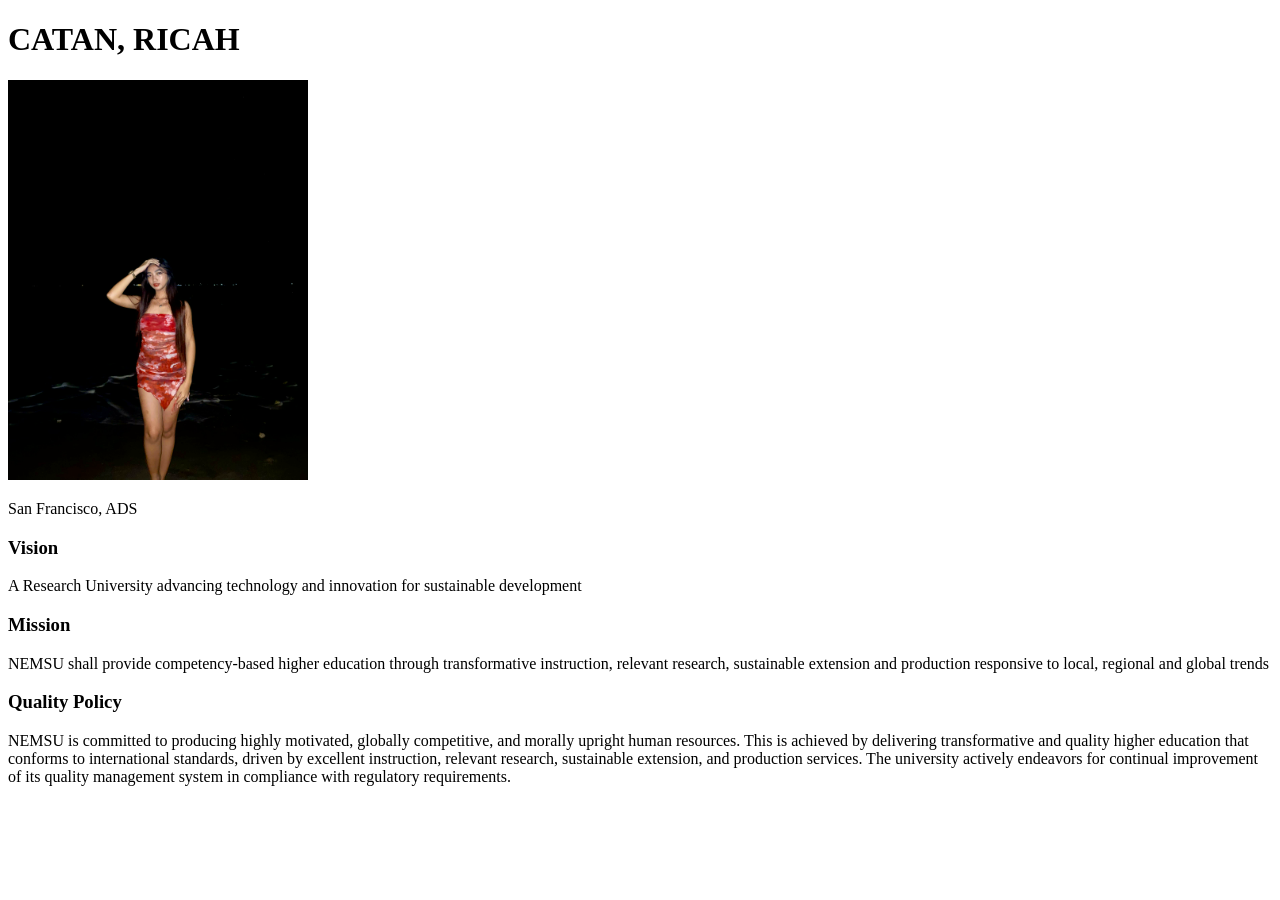
<file: Lab1/index.html>
<!DOCTYPE html>
<html lang="en">
<head>
    <meta charset="UTF-8">
    <title>CATAN, RICAH - Profile</title>
</head>
<body>

    <h1>CATAN, RICAH</h1>

    <img src="profile.jpeg" width="300">

    <p>San Francisco, ADS</p>

    <h3>Vision</h3>
    <p>A Research University advancing technology and innovation for sustainable development</p>

    <h3>Mission</h3>
    <p>NEMSU shall provide competency-based higher education through transformative instruction, relevant research, 
       sustainable extension and production responsive to local, regional and global trends</p>

    <h3>Quality Policy</h3>
    <p>NEMSU is committed to producing highly motivated, globally competitive, and morally upright human resources. 
    This is achieved by delivering transformative and quality higher education that conforms to international standards,   
    driven by excellent instruction, relevant research, sustainable extension, and production services. 
    The university actively endeavors for continual improvement of its quality management system in compliance with regulatory requirements. </p>

</body>
</html>
</file>
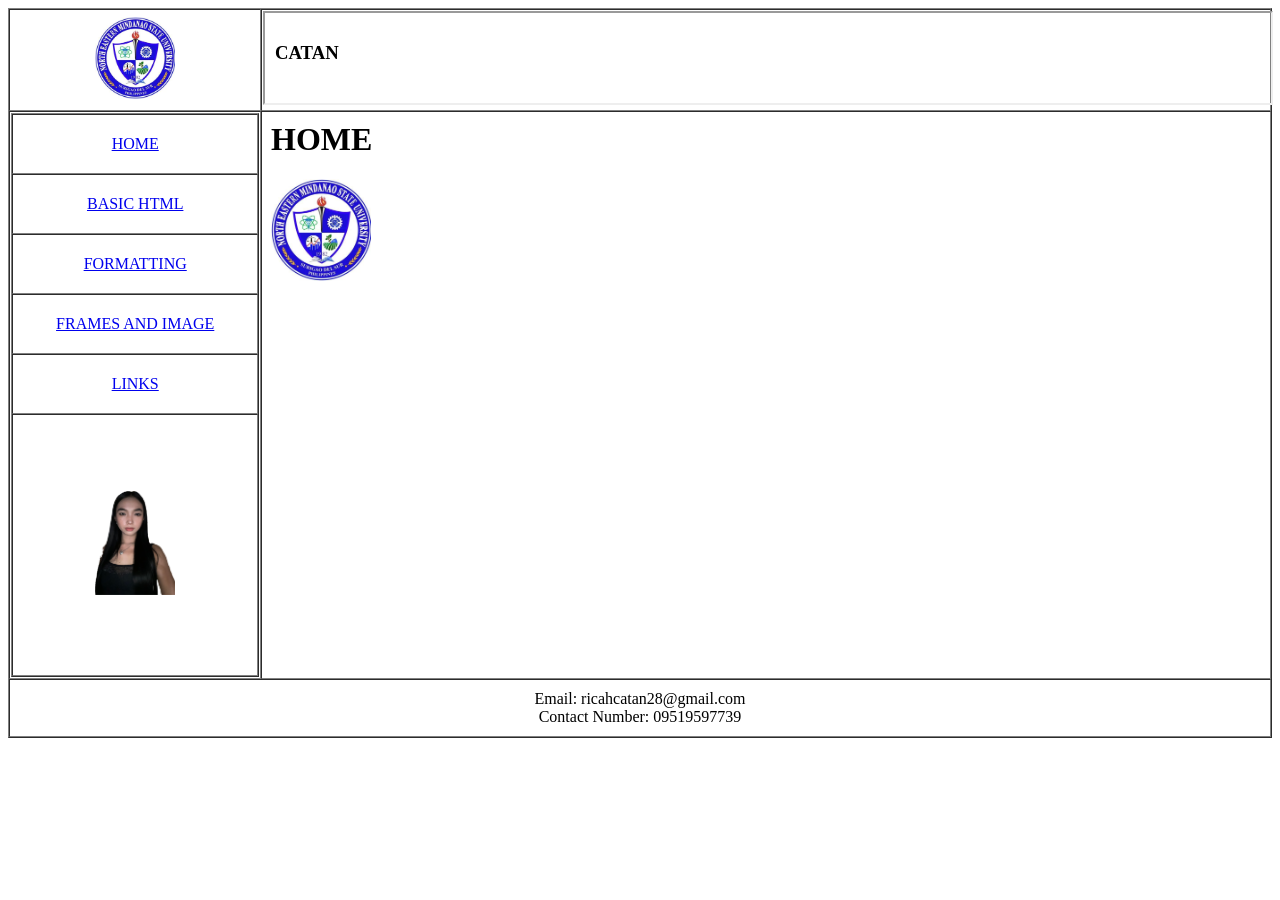
<file: Lab3/index.html>
<!DOCTYPE html>
<html lang="en">
<head>
    <title>Lab 3</title> <!--title makita sa taas na tab-->
    <link rel="icon" type="image/x-icon" href="logo/nemsu.jpg"> <!--favicon makita sa tab-->
</head>
<body>

<table border="1" width="100%" height="700px" cellspacing="0">  <!--table border sulod tibuok content -->
    <tr>
        <td width="20%" align="center">
                <img src="logo/nemsu.jpg" alt="Logo" width="80">  <!--nemsu logo taas sa navigations-->
    </td>

     <td>
        <iframe name="headerFrame" src="lastname.html" width="100%" height="90px"></iframe> <!-- lastname nga naka iframe element-->
     </td>
        </tr>

 <tr>
    <td align="center" valign="top">  <!-- mao ni sya ang sa navigation buttons-->
        <table width="100%" border="1" cellspacing="0" cellpadding="20">
            <tr><td align="center"><a href="home.html" target="display">HOME</a></td></tr>
            <tr><td align="center"><a href="basic.html" target="display">BASIC HTML</a></td></tr>
            <tr><td align="center"><a href="formatting.html" target="display">FORMATTING</a></td></tr>
            <tr><td align="center"><a href="frames.html" target="display">FRAMES AND IMAGE</a></td></tr>
            <tr><td align="center"><a href="links.html" target="display">LINKS</a></td></tr>
 <tr>
    <td align="center" height="220px">
            <img src="profile.png" alt="Profile" width="80">  <!--profile picture nga naa sa ubos sa navigations-->
    </td>
 </tr>
        </table>
    </td>

    <td valign="top">
 <iframe name="display" src="home.html" width="100%" height="100%" frameborder="0"></iframe>  <!--Home Content nga naay logo nga naka iframe-->
    </td>
        </tr>

    <tr>
        <td colspan="2" align="center" style="padding: 10px;">  <!--content sulod sa footer-->
                Email: ricahcatan28@gmail.com <br>
                Contact Number: 09519597739
        </td>
    </tr>
    </table>
</body>

</html>
</file>
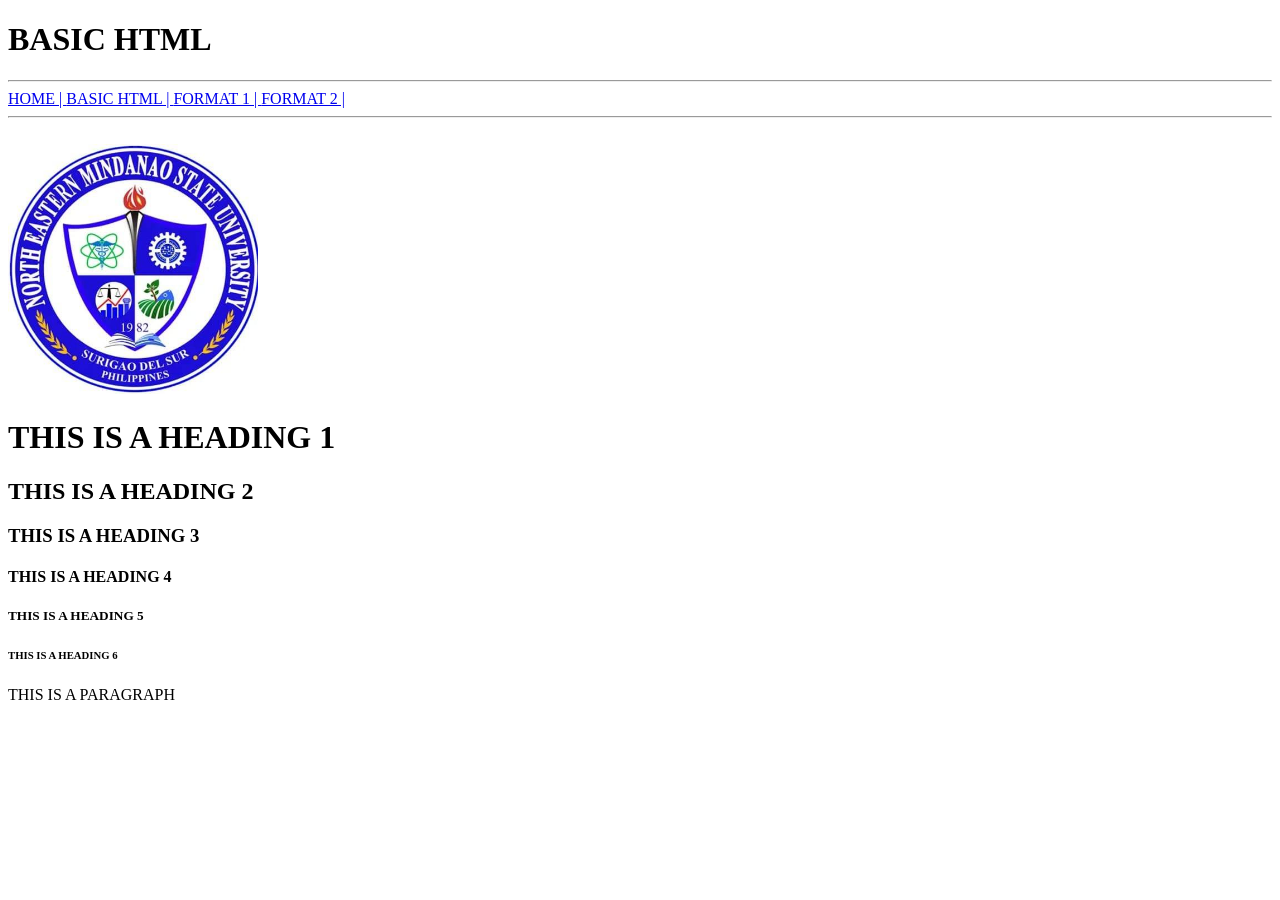
<file: lab2/basic.html>
<!DOCTYPE html>
<html>
<head>
    <title>BASIC HTML</title>
</head>
<body>
<h1>BASIC HTML</h1> <!--title sa page-->
<hr>
    <nav> <!--navigation buttons-->
        <a href="index.html">HOME | </a>
        <a href="basic.html">BASIC HTML | </a>
        <a href="format1.html">FORMAT 1 | </a>
        <a href="format2.html">FORMAT 2 | </a>
    </nav>
<hr>
<br>
    <!--link sa image sa nemsu nga nakabutang-->
    <img src="nemsu.jpg"width="250px" height="250px">

    <!--h1 to h6 na headings nga naka display-->
    <h1>THIS IS A HEADING 1</h1>
    <h2>THIS IS A HEADING 2</h2>
    <h3>THIS IS A HEADING 3</h3>
    <h4>THIS IS A HEADING 4</h4>
    <h5>THIS IS A HEADING 5</h5>
    <h6>THIS IS A HEADING 6</h6>
    <p>THIS IS A PARAGRAPH</p>
</body>
</html>
</file>
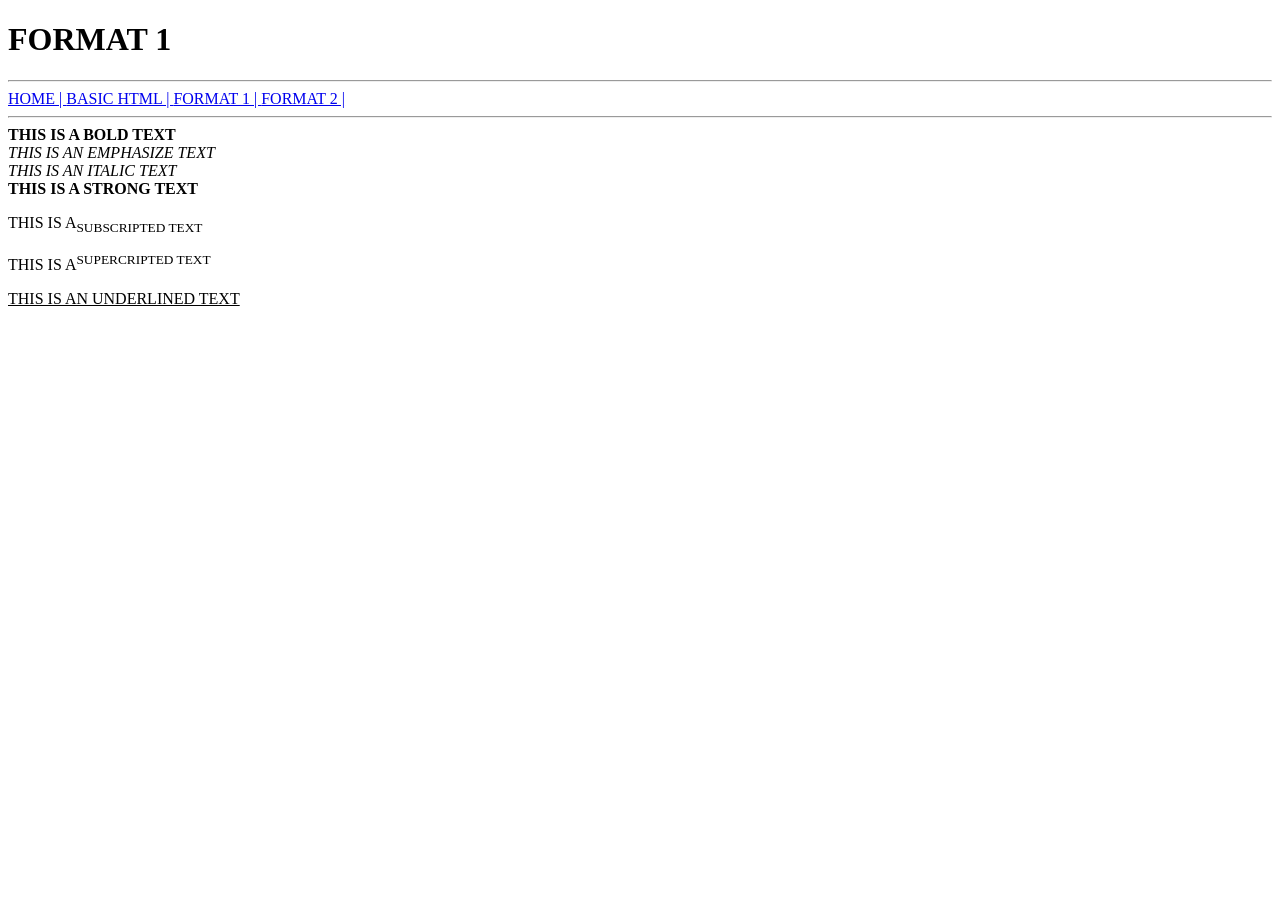
<file: lab2/format1.html>
<!DOCTYPE html>
<html>
<head>
    <title>BASIC HTML</title>
</head>
<body>
    <!--title sa page -->
    <h1>FORMAT 1</h1> 
    <hr>
    <nav>
        <!--navigations button-->
        <a href="index.html">HOME | </a>
        <a href="basic.html">BASIC HTML | </a>
        <a href="foramt1.html">FORMAT 1 | </a>
        <a href="format2.html">FORMAT 2 | </a>
    </nav>
<hr>

    
    <b>THIS IS A BOLD TEXT</b> <!--Naka bold na text-->
    <br>
    <em>THIS IS AN EMPHASIZE TEXT</em> <!--Naka emphasize-->
    <br>
    <i>THIS IS AN ITALIC TEXT</i> <!--italic text-->
    <br>
    <strong>THIS IS A STRONG TEXT</strong> <!--strong text mas thick sya sa bold text-->
    <br>
    <p>THIS IS A<sub>SUBSCRIPTED TEXT</sub></p> <!--squared ang porma-->
    <p>THIS IS A<sup>SUPERCRIPTED TEXT</sup></p> <!--murag squared gehapon pero naa sa baba-->
    <u>THIS IS AN UNDERLINED TEXT</u> <!--naka underlined ang text-->
</body>
</html>
</file>
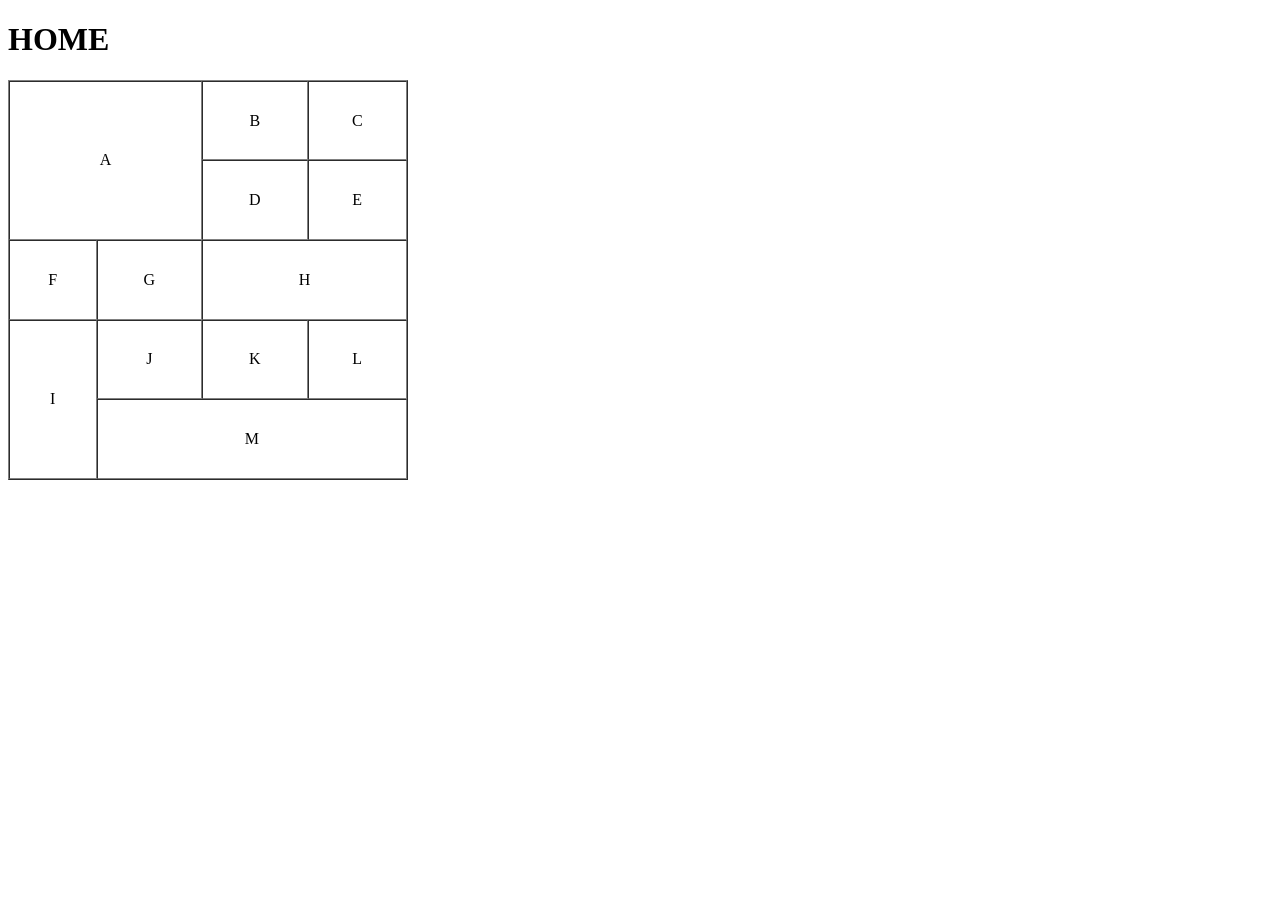
<file: lab2/frame.html>
<!DOCTYPE html>
<html>
<head>
    <title>HOME</title>
</head>
<body>
    <h1>HOME</h1>

    <!--content ni sulod sa frame nga naka table-->
    <table border='1' width='400' height='400' cellspacing='0'>
        <tr>
            <td rowspan='2' colspan='2' align='center'>A</td>
            <td align='center'>B</td>
            <td align='center'>C</td>
        </tr>
        <tr>
            <td align='center'>D</td>
            <td align='center'>E</td>
        </tr>
        <tr>
            <td align='center'>F</td>
            <td align='center'>G</td>
            <td colspan='2' rowspan='1' align='center'>H</td>
        </tr>
        <tr>
            <td rowspan='2' align='center'>I</td>
            <td align='center'>J</td>
            <td align='center'>K</td>
            <td align='center'>L</td>
        </tr>
        <tr>
            <td colspan='3' rowspan='1' align='center'>M</td>
        </tr>
    </table>
    <br><br><br><br><br><br><br><br><br><br>
</iframe>
</file>
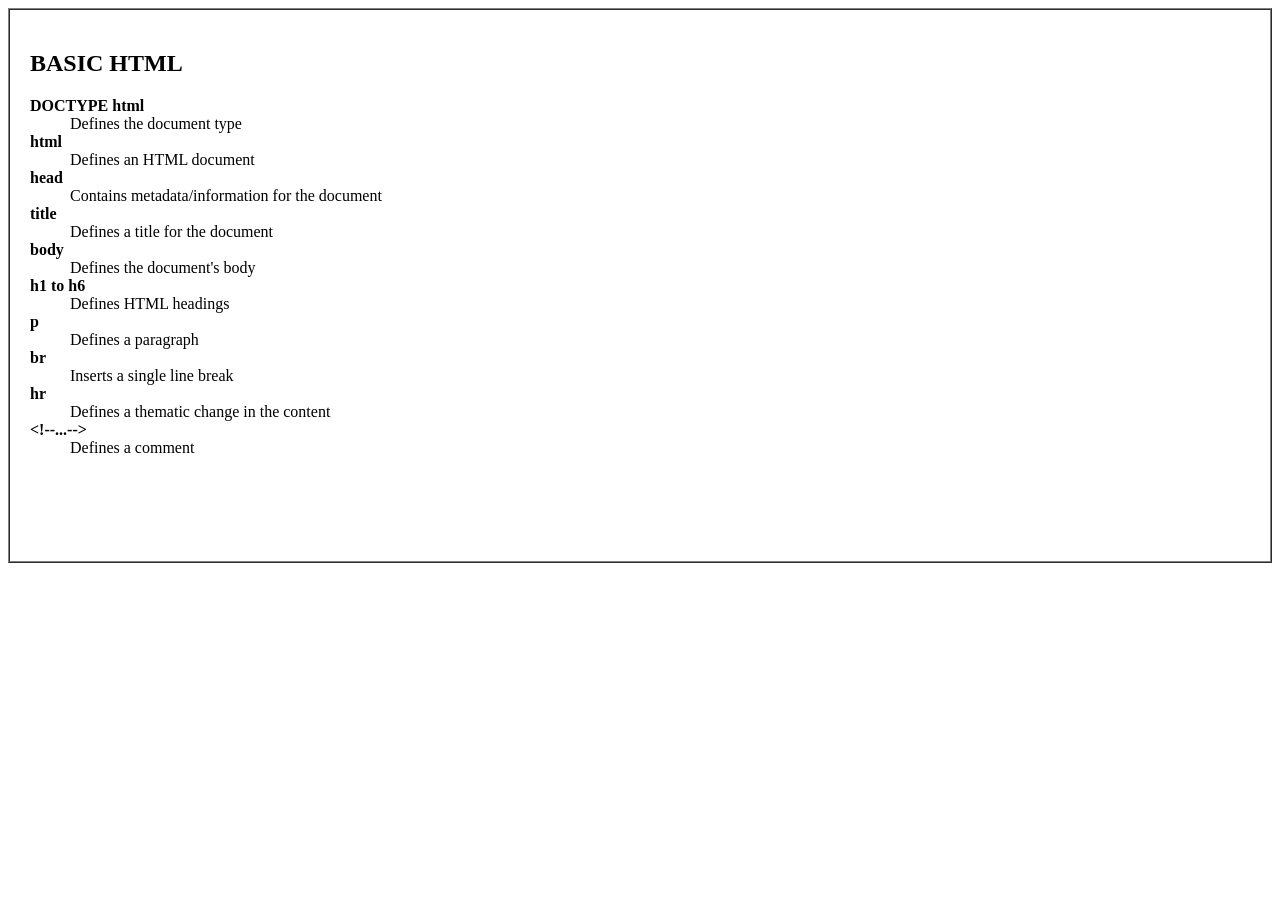
<file: Lab3/basic.html>
<!DOCTYPE html>
<html lang="en">
<head>
    <title>Lab 3</title> 
</head>
<body>

    <table border="1" width="100%" height="555px" cellspacing="0">
       
<td valign="top" style="padding: 20px;">
              <h2>BASIC HTML</h2>  <!--mao ning sulod sa content sa basic html kauban ang mga functions and tags-->
<dl>
    <dt><b>DOCTYPE html</b></dt>
    <dd>Defines the document type</dd>
    <dt><b>html</b></dt>
    <dd>Defines an HTML document</dd>
    <dt><b>head</b></dt>
    <dd>Contains metadata/information for the document</dd>
    <dt><b>title</b></dt>
    <dd>Defines a title for the document</dd>
    <dt><b>body</b></dt>
    <dd>Defines the document's body</dd>
    <dt><b>h1 to h6</b></dt>
    <dd>Defines HTML headings</dd>
    <dt><b>p</b></dt>
    <dd>Defines a paragraph</dd>
    <dt><b>br</b></dt>
    <dd>Inserts a single line break</dd>
    <dt><b>hr</b></dt>
    <dd>Defines a thematic change in the content</dd>
    <dt><b>&lt;!--...--&gt;</b></dt>
    <dd>Defines a comment</dd>
</dl>
            </td>
   
        
    </table>

</body>
</html>
</file>
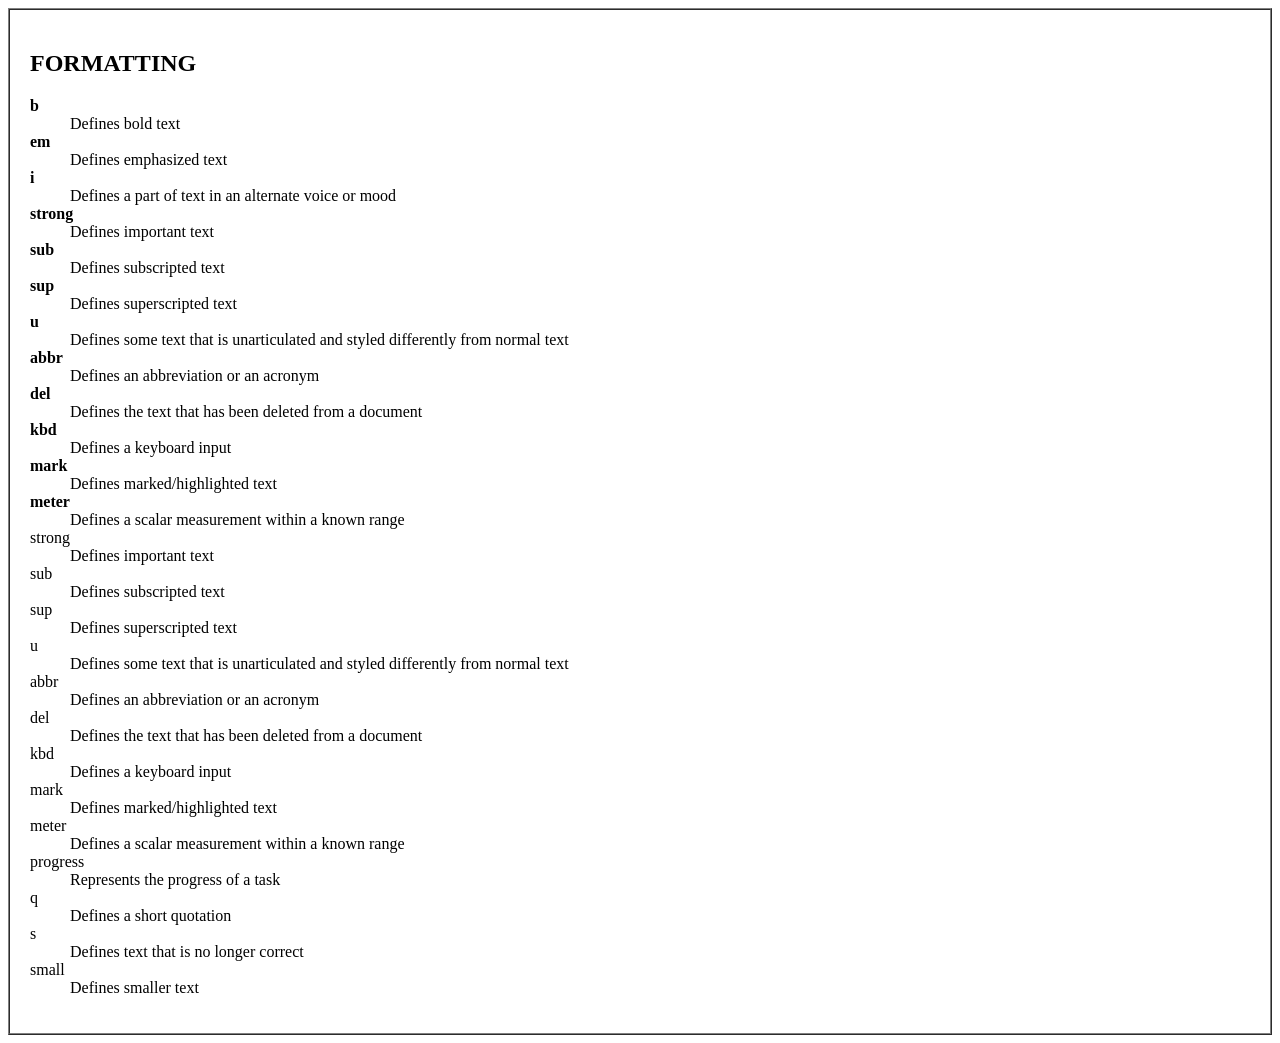
<file: Lab3/formatting.html>
<!DOCTYPE html>
<html lang="en">
<head>
    <title>Lab 3</title>
</head>
<body>

    <table border="1" width="100%" height="100px" cellspacing="0">
       
<td valign="top" style="padding: 20px;">
              <h2>FORMATTING</h2>  <!--mao ni ang sulod sa formatting content nga naay explanations each tags-->
<dl>
    <dt><b>b</b></dt>
      <dd>Defines bold text</dd>
    <dt><b>em</b></dt>
      <dd>Defines emphasized text</dd>
    <dt><b>i</b></dt>
      <dd>Defines a part of text in an alternate voice or mood</dd>
    <dt><b>strong</b></dt>
      <dd>Defines important text</dd>
    <dt><b>sub</b></dt>
      <dd>Defines subscripted text</dd>
    <dt><b>sup</b></dt>
      <dd>Defines superscripted text</dd>
    <dt><b>u</b></dt>
      <dd>Defines some text that is unarticulated and styled differently from normal text</dd>
    <dt><b>abbr</b></dt>
      <dd>Defines an abbreviation or an acronym</dd>
    <dt><b>del</b></dt>
      <dd>Defines the text that has been deleted from a document</dd>
    <dt><b>kbd</b></dt>
      <dd>Defines a keyboard input</dd>
    <dt><b>mark</b></dt>
      <dd>Defines marked/highlighted text</dd>
    <dt><b>meter</b></dt>
      <dd>Defines a scalar measurement within a known range</dd>
    <dt>strong</dt>
      <dd>Defines important text</dd>                    
    <dt>sub</dt>
      <dd>Defines subscripted text</dd>                    
    <dt>sup</dt>
      <dd>Defines superscripted text</dd>                  
    <dt>u</dt>
      <dd>Defines some text that is unarticulated and styled differently from normal text</dd>                    
    <dt>abbr</dt>
     <dd>Defines an abbreviation or an acronym</dd>                    
    <dt>del</dt>
      <dd>Defines the text that has been deleted from a document</dd>    
    <dt>kbd</dt>
      <dd>Defines a keyboard input</dd>        
    <dt>mark</dt>
      <dd>Defines marked/highlighted text</dd>                  
    <dt>meter</dt>
      <dd>Defines a scalar measurement within a known range</dd>                  
    <dt>progress</dt>
      <dd>Represents the progress of a task</dd>                 
    <dt>q</dt>
      <dd>Defines a short quotation</dd>                  
    <dt>s</dt>
      <dd>Defines text that is no longer correct</dd>                  
    <dt>small</dt>
      <dd>Defines smaller text</dd>

    
</dl>
            </td>   
    </table>

</body>
</html>
</file>
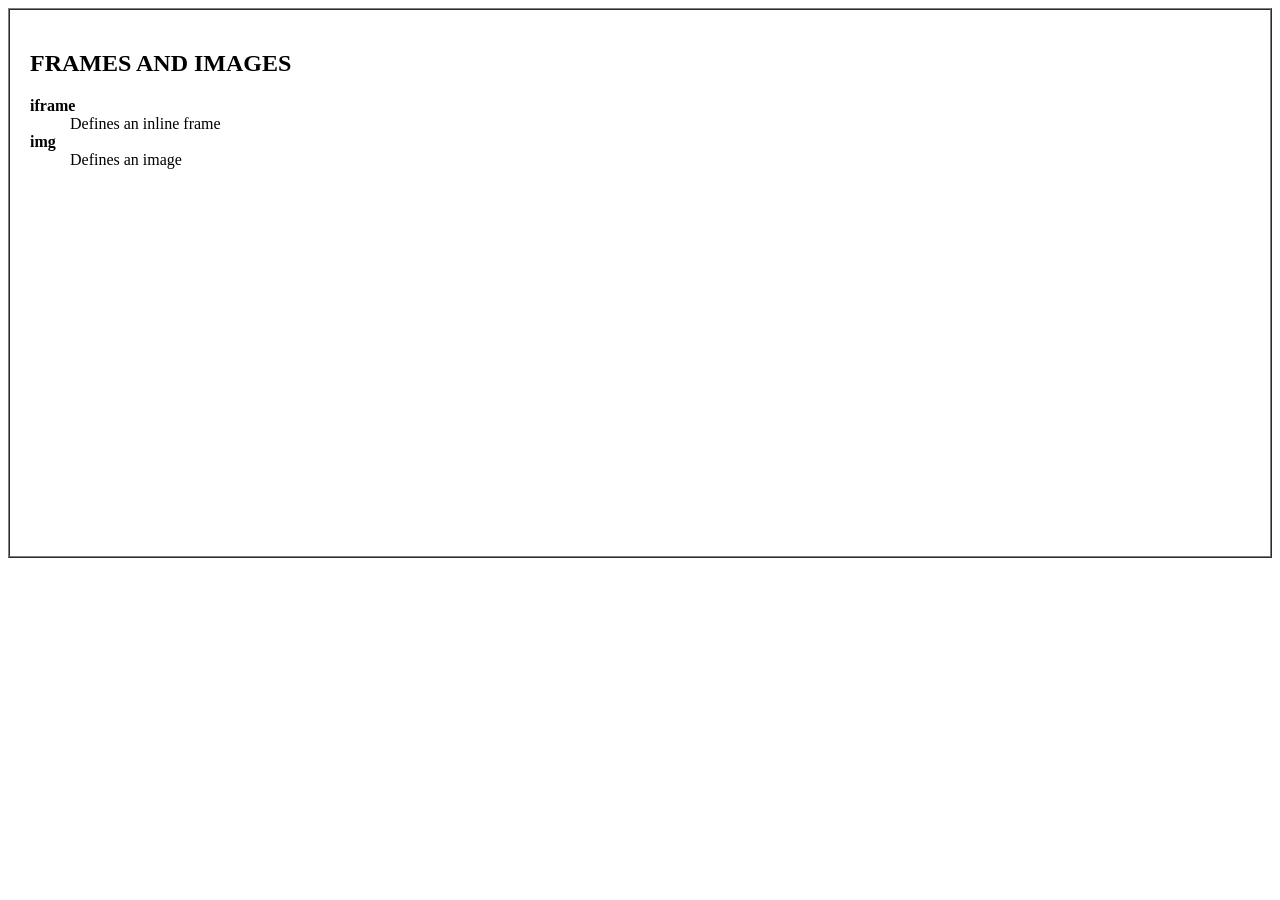
<file: Lab3/frames.html>
<!DOCTYPE html>
<html lang="en">
<head>
    <title>Lab 3</title>
</head>
<body>

    <table border="1" width="100%" height="550px" cellspacing="0">
       
<td valign="top" style="padding: 20px;">
              <h2>FRAMES AND IMAGES</h2>  <!--frames and images content nga naa pud explanation each tags-->
<dl>
                <dt><b>iframe</b></dt>
                <dd>Defines an inline frame</dd>
    
                <dt><b>img</b></dt>
                <dd>Defines an image</dd>
                
</dl>
            </td>
   
        
    </table>

</body>
</html>
</file>
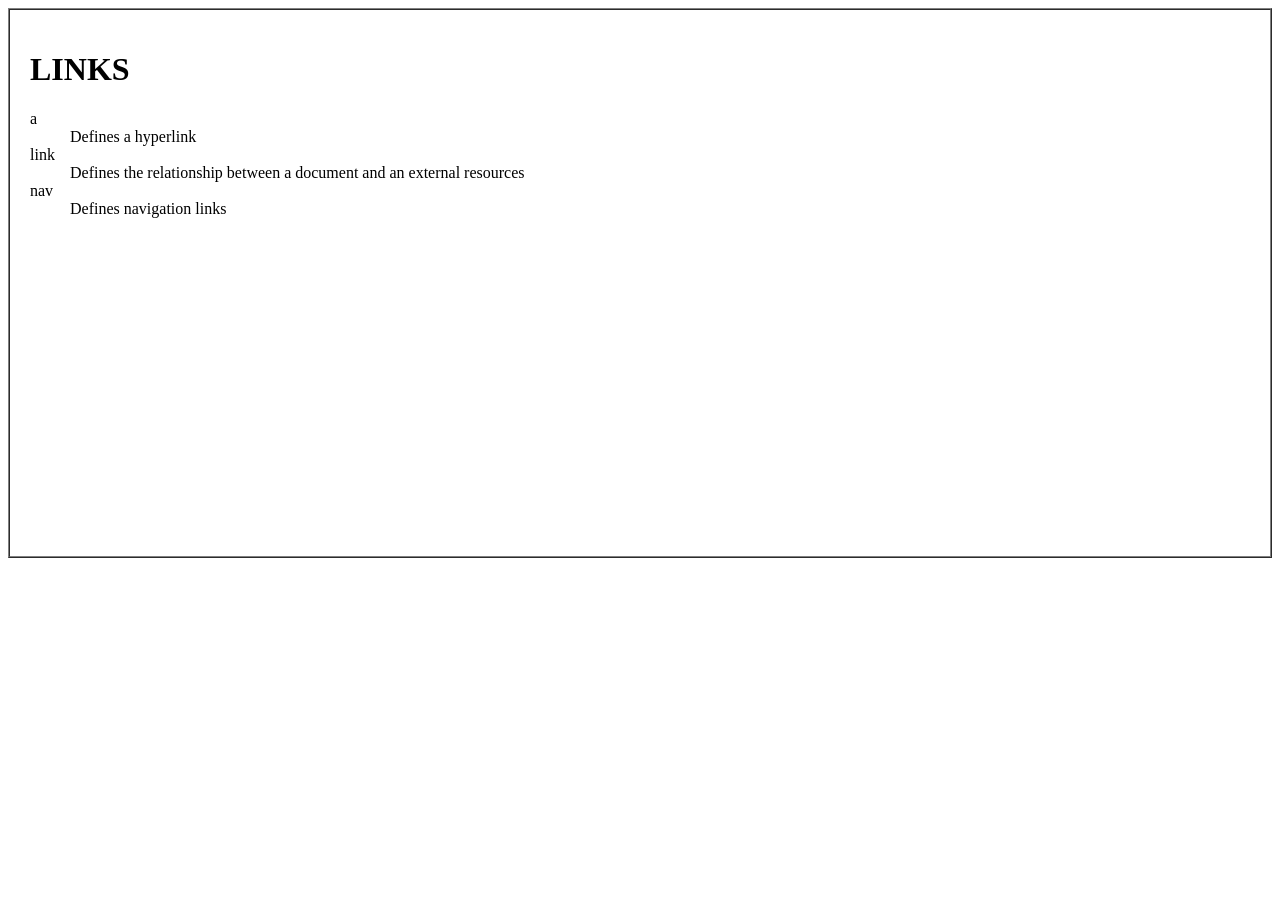
<file: Lab3/links.html>
<!DOCTYPE html>
<html lang="en">
<head>
    <title>Lab 3</title>
</head>
<body>

    <table border="1" width="100%" height="550" cellspacing="0">
       
<td valign="top" style="padding: 20px;">
             <h1>LINKS</h1>  <!-- sulod sa link navigation ang content and explanation each tags-->
            <dl>
                <dt>a</dt>
                <dd>Defines a hyperlink</dd>
                <dt>link</dt>
                <dd>Defines the relationship between a document and an external resources</dd>
                <dt>nav</dt>
                <dd>Defines navigation links</dd>
            </dl>
            </td>
   
        
    </table>

</body>
</html>
</file>
